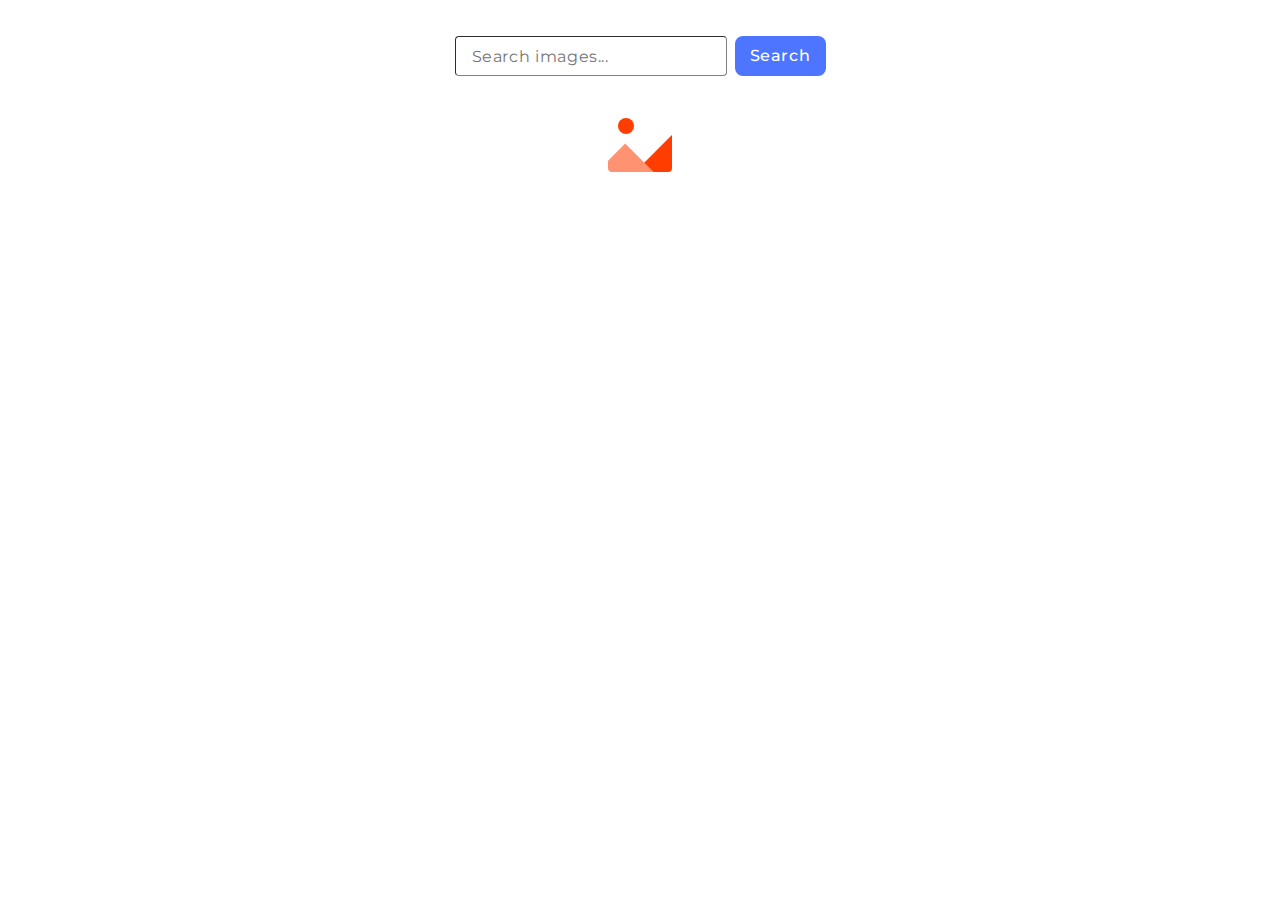
<file: src/index.html>
<!DOCTYPE html>
<html lang="en">
  <head>
    <meta charset="UTF-8" />
    <link rel="icon" type="image/svg+xml" href="/favicon.svg" />
    <meta name="viewport" content="width=device-width, initial-scale=1.0" />
    <title>Javascript Homework #11</title>
    <link rel="stylesheet" href="./css/styles.css" />
  </head>
  <body>
    <main>
    
      <form class="form">
        <label>
          <input type="text" name="search-text" placeholder="Search images..." required>
        </label>
        <button type="submit">Search</button>
      </form>
      <span class="loader"></span>
      <ul class="gallery"></ul>
      </main>
    <script type="module" src="./main.js"></script>
  </body>
</html>
</file>
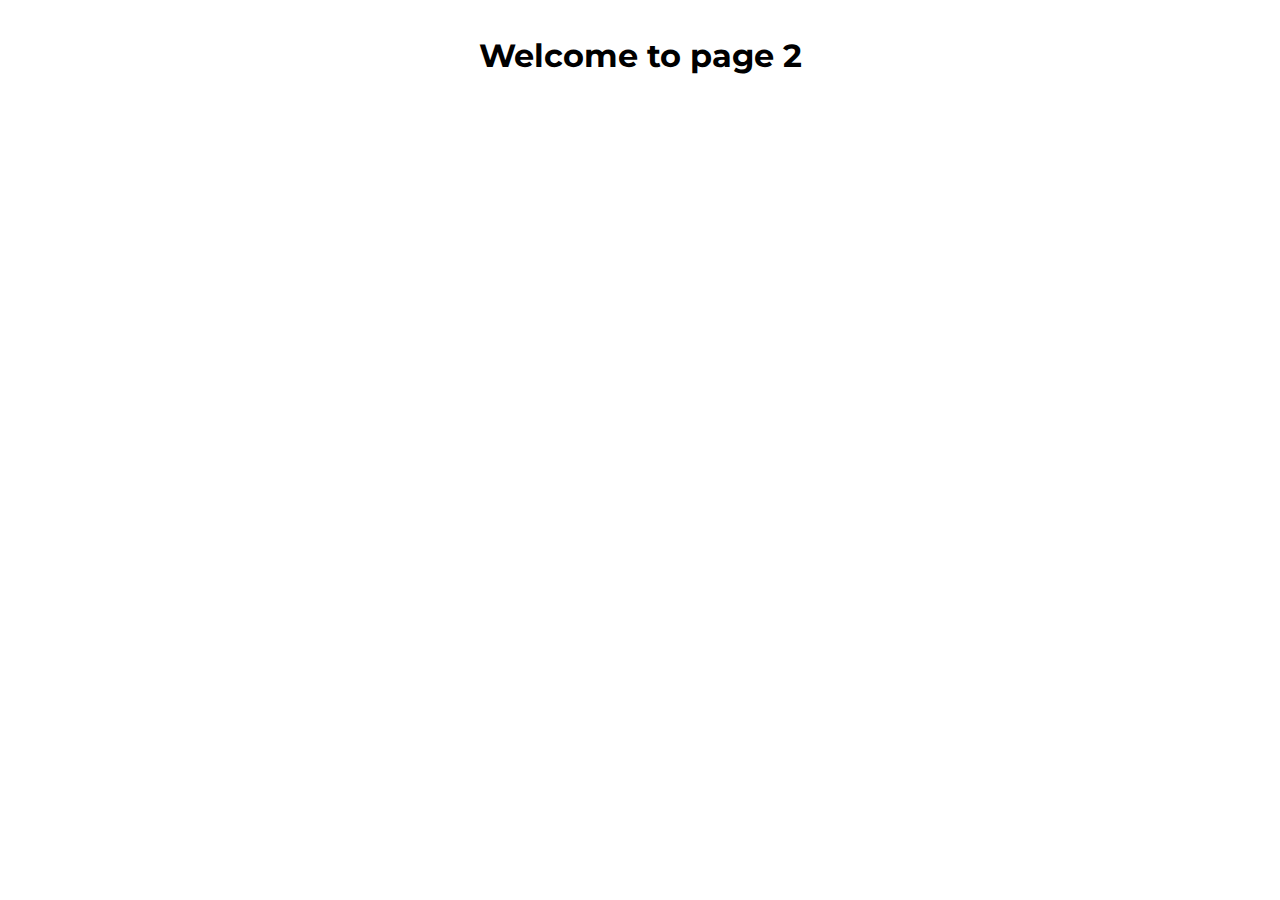
<file: src/page-2.html>
<!DOCTYPE html>
<html lang="en">
  <head>
    <meta charset="UTF-8" />
    <meta http-equiv="X-UA-Compatible" content="IE=edge" />
    <meta name="viewport" content="width=device-width, initial-scale=1.0" />
    <title>Page 2</title>
    <link rel="stylesheet" href="./css/styles.css" />
  </head>
  <body>
    <load
      src="./partials/header.html"
      icon-path="./img/sprite.svg#logo"
      highlight-act="active"
    />

    <main>
      <div class="container">
        <h1 class="main-title">
          <span class="main-title-gradient">Welcome</span> to page 2
        </h1>
        <load src="./partials/back-link.html" />
      </div>
    </main>

    <load src="./partials/footer.html" />
  </body>
</html>
</file>
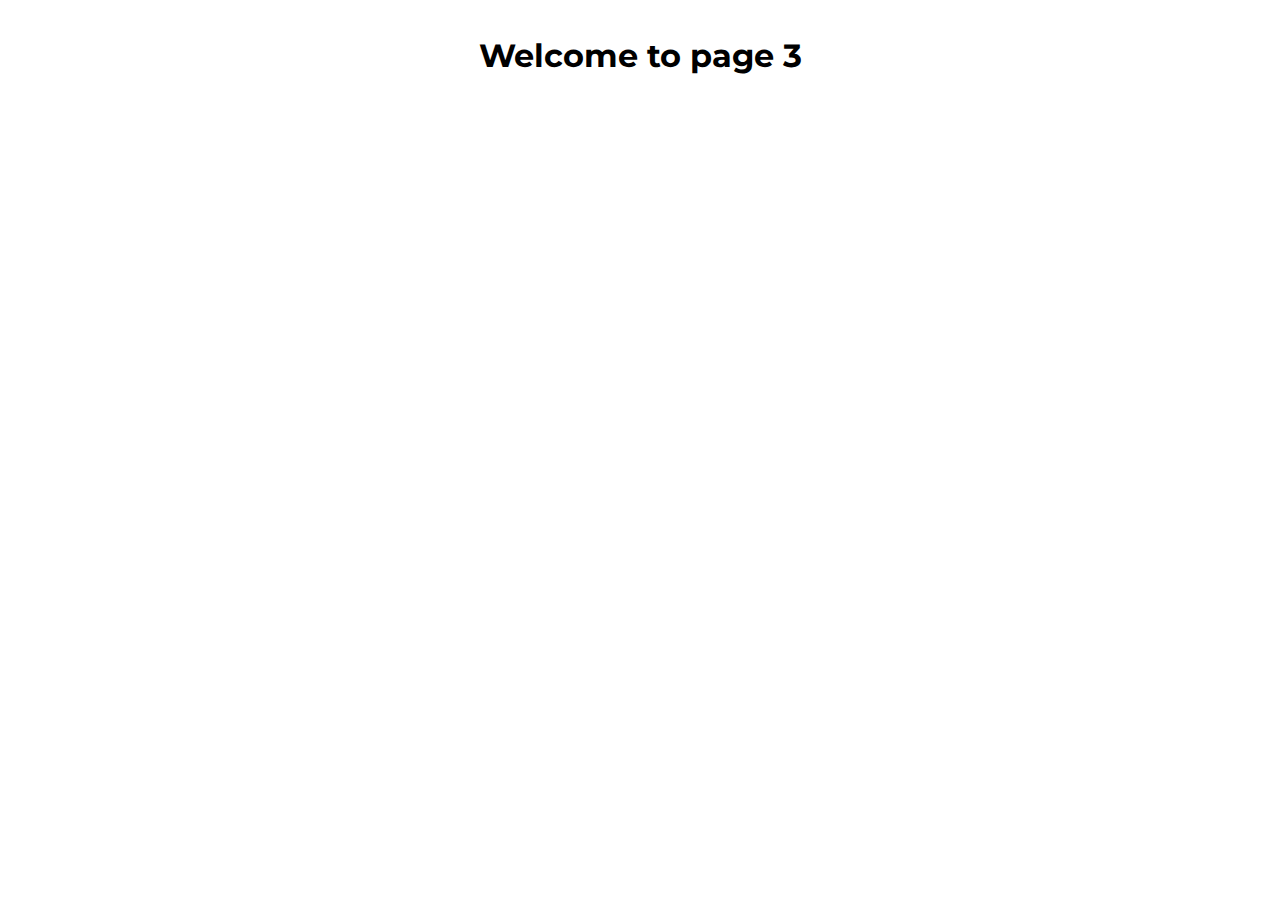
<file: src/page-3.html>
<!DOCTYPE html>
<html lang="en">
  <head>
    <meta charset="UTF-8" />
    <meta http-equiv="X-UA-Compatible" content="IE=edge" />
    <meta name="viewport" content="width=device-width, initial-scale=1.0" />
    <title>Page 3</title>
    <link rel="stylesheet" href="./css/styles.css" />
  </head>
  <body>
    <load
      src="./partials/header.html"
      icon-path="./img/sprite.svg#logo"
      highlight-curr="active"
    />

    <main>
      <div class="container">
        <h1 class="main-title">
          <span class="main-title-gradient">Welcome</span> to page 3
        </h1>
        <load src="./partials/back-link.html" />
      </div>
    </main>

    <load src="./partials/footer.html" />
  </body>
</html>
</file>
<file: src/css/styles.css>
@import url("https://fonts.googleapis.com/css2?family=Montserrat:wght@400;500;600&display=swap");

*,*::before, *::after {
  box-sizing: border-box;
  margin: 0;
}

body {
  font-family: Montserrat, sans-serif;
}

ul, li {
  list-style: none;
}

.form {
  width: 100%;
  display: flex;
  flex-direction: row;
  gap: 8px;
  justify-content: center;

  font-family: inherit;
  font-weight: inherit;
  
  font-size: 16px;
  line-height: 1.5;
  letter-spacing: 0.04em;
}

.form label {
  width: 100%;
  max-width: 272px;
  font-family: inherit;
  font-weight: inherit;
  font-size: inherit;
  line-height: inherit;
  letter-spacing: inherit;
}

.form input {
  width: 100%;
  height: 40px;
  font-family: inherit;
  font-weight: 400;
  font-size: inherit;
  line-height: inherit;
  letter-spacing: inherit;

  border-color: #808080;
  border-width: 1px;
  border-radius: 4px;
  padding-left: 16px;
}

.form input:hover {
  border-color: #000000;
}

.form input:focus {
  outline: none;
  border-color: #4E75FF;
}

.form button {
  width: 100%;
  max-width: 91px;
  height: 40px;
  font-family: inherit;
  font-weight: 500;
  font-size: inherit;
  line-height: inherit;
  letter-spacing: inherit;

  background-color: #4E75FF;
  color: #FFFFFF;
  border: none;
  border-radius: 8px;
}

.form button:hover {
  background-color: #6C8CFF;
  transition-property: background-color;
  transition-duration: 250ms;
  transition-timing-function: cubic-bezier(0.075, 0.82, 0.165, 1);
}

.form button:disabled {
  background-color: grey;
  transition-property: background-color;
  transition-duration: 250ms;
  transition-timing-function: cubic-bezier(0.075, 0.82, 0.165, 1);
}


main {
  width: 100%;
  max-width: 1440px;
  padding-top: 36px;
  padding-left: 156px;
  padding-right: 156px;
  margin: 0 auto;
  display: flex;
  flex-direction: column;
  align-items: center;
  gap: 32px;
}

.gallery {
  display: flex;
  flex-wrap: wrap;
  gap: 24px;
  padding: 0;
  justify-content: center;
}

.gallery-item {
  width: 360px;
  height: 200px;
}

.gallery-item img {
  width: 100%;
  height: 152px;
}

.gallery-subscript {
  display: flex;
  flex-direction: row;
  justify-content: space-around;
  padding: 0;
}

.subscript-item {
  display: flex;
  flex-direction: column;
  align-items: center;
}
.subscript-item h2 {
  font-weight: 600;
  font-size: 12px;
  line-height: 1.33;
  letter-spacing: 0.04em;
}

.subscript-item p {
  font-weight: 400;
  font-size: 12px;
  line-height: 2;
  letter-spacing: 0.04em;
}

.hidden {
  position: absolute;
  width: 1px;
  height: 1px;
  margin: -1px;
  border: 0;
  padding: 0;
  white-space: nowrap;
  clip-path: inset(100%);
  clip: rect(0 0 0 0);
  overflow: hidden;
}

.loader {
  width: 64px;
  height: 64px;
  position: relative;
  background: #FFF;
  border-radius: 4px;
  overflow: hidden;
}

.loader:before {
  content: "";
  position: absolute;
  left: 0;
  bottom: 0;
  width: 40px;
  height: 40px;
  transform: rotate(45deg) translate(30%, 40%);
  background: #ff9371;
  box-shadow: 32px -34px 0 5px #ff3d00;
  animation: slide 2s infinite ease-in-out alternate;
}

.loader:after {
  content: "";
  position: absolute;
  left: 10px;
  top: 10px;
  width: 16px;
  height: 16px;
  border-radius: 50%;
  background: #ff3d00;
  transform: rotate(0deg);
  transform-origin: 35px 145px;
  animation: rotate 2s infinite ease-in-out;
}

@keyframes slide {

  0%,
  100% {
    bottom: -35px
  }

  25%,
  75% {
    bottom: -2px
  }

  20%,
  80% {
    bottom: 2px
  }
}

@keyframes rotate {
  0% {
    transform: rotate(-15deg)
  }

  25%,
  75% {
    transform: rotate(0deg)
  }

  100% {
    transform: rotate(25deg)
  }
}
</file>
